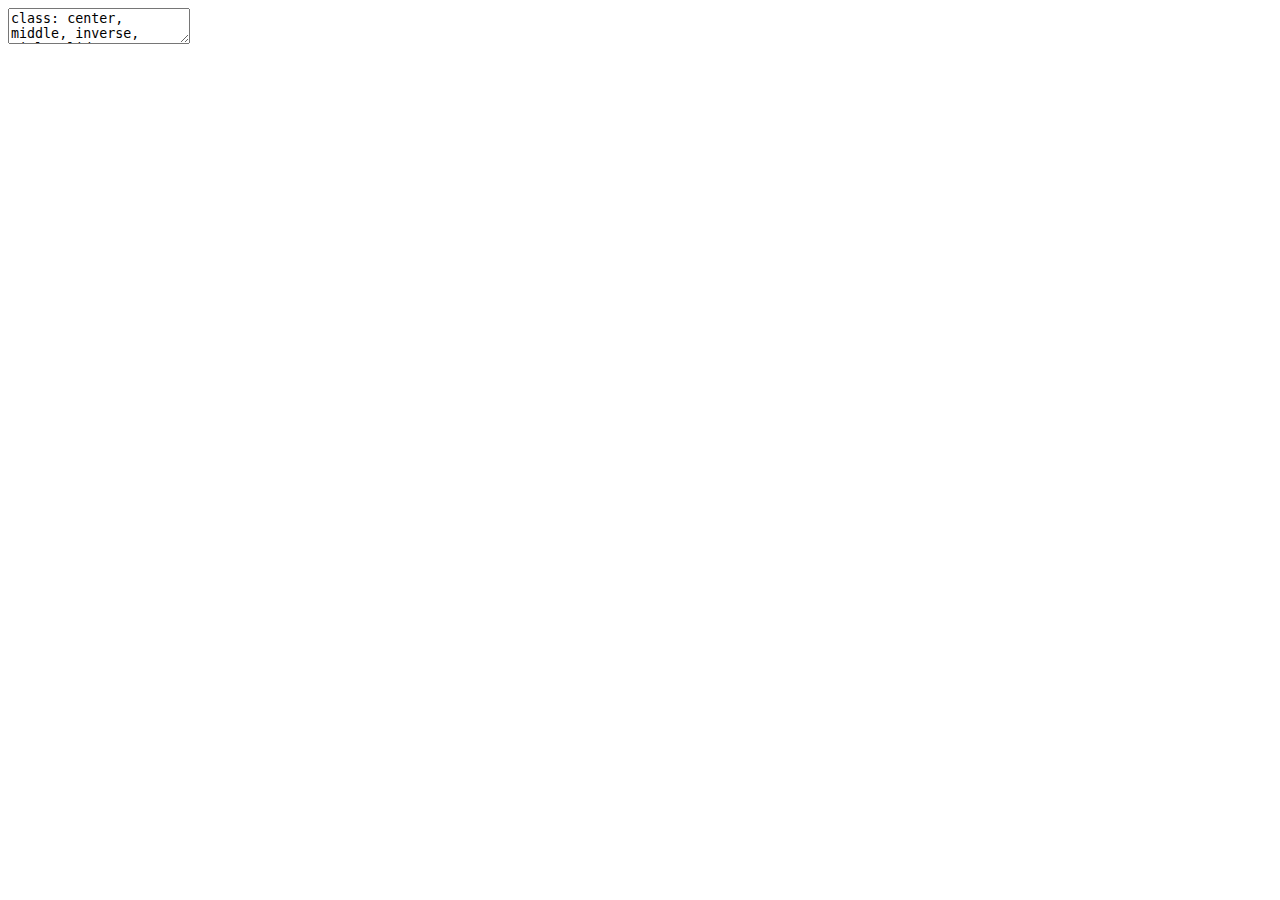
<file: index.html>
<!DOCTYPE html>
<html xmlns="http://www.w3.org/1999/xhtml" lang="" xml:lang="">
  <head>
    <title>Déployez vos modèles R en production</title>
    <meta charset="utf-8" />
    <meta name="author" content="Bruno Tremblay" />
    <meta name="date" content="2019-05-15" />
    <link rel="stylesheet" href="xaringan-themer.css" type="text/css" />
    <link rel="stylesheet" href="docs\custom.css" type="text/css" />
  </head>
  <body>
    <textarea id="source">
class: center, middle, inverse, title-slide

# Déployez vos modèles R en production
### Bruno Tremblay
### 2019-05-11

---

class: withheader




## C'est qui le monsieur en avant?

Conseiller expert en actuariat équipe de recherche et modélisation [@LaCapitale](https://www.lacapitale.com/fr/emplois/actuariat)

Actuariat ULaval 2007, FCAS, CSPA

[bruno.tremblay@lacapitale.com](mailto:bruno.tremblay@lacapitale.com)  
[github@meztez](https://github.com/meztezgithub@meztez)  
[linkedin@neoxone](https://www.linkedin.com/in/neoxone/)

R Community highlight : 
&gt; La fois où Max Kuhn a accepté mon pull request. ![topedo](docs/topedo.png)

&lt;img src="./docs/avatar.png" style="position:absolute; top:34%; right: 10%; width: 10%"&gt;

---
class: withheader

## Projet
Déployez une application pour utiliser un pipeline de modélisation prédictive

Ce qu'ils ont dit
&gt; R c'est pas faite pour rouler en production  
&gt; Python &gt; R

Ce que j'en pense
&gt; [Qualité du code + Composition de l'équipe] &gt; Choix de language&lt;sup&gt;1&lt;/sup&gt;

.footnote[[1] La plupart du temps]

---
class: withheader

## Architecture

&lt;div style="float: left; height:8em; width: 8em; background-color: #92C744; text-align: center"&gt;&lt;img src="./docs/package.png" style="width: 95%"&gt;&lt;/div&gt;
&lt;span style="float: left; margin:0.35em 0em 0.35em 0em; font-size:4em; width: 2em; text-align: center"&gt; ⇴&lt;/span&gt;
&lt;div style="float: left; height:7.5em; width: 8em; background-color: #92C744; text-align: center; padding-top:0.5em"&gt;&lt;img src="./docs/plumber.png" style="width: 95%"&gt;&lt;/div&gt;
&lt;span style="float: left; margin:0.35em 0em 0.35em 0em; font-size:4em; width: 2em; text-align: center"&gt; ◇ &lt;/span&gt;
&lt;div style="float: left; height:7em; width: 8em; background-color: orange; text-align: center; padding-top: 1em"&gt;&lt;img src="./docs/docker.png" style="width: 90%"&gt;&lt;/div&gt;
&lt;span style="float: left; margin:0.35em 0em 0.35em 0em; font-size:4em; width: 2em; text-align: center"&gt; ⇴ &lt;/span&gt;
&lt;div style="float: left; height:7.5em; width: 8em; background-color: orange; text-align: center; padding-top: 0.5em"&gt;&lt;img src="./docs/kubernetes.png" style="width: 85%"&gt;&lt;/div&gt;
&lt;div style="clear: both;"&gt;&lt;/div&gt;

## Outils

&lt;div style="float: left; height:7em; width: 8em; background-color: #92C744; text-align: center; padding-top: 1em"&gt;&lt;img src="./docs/r.png" style="width: 90%"&gt;&lt;/div&gt;
&lt;span style="float: left; margin:0.35em 0em 0.35em 0em; font-size:4em; width: 2em; text-align: center"&gt; ◆ &lt;/span&gt;
&lt;div style="float: left; height:5.5em; width: 8em; background-color: #92C744; text-align: center; padding-top: 2.5em"&gt;&lt;img src="./docs/rstudio.png" style="width: 95%"&gt;&lt;/div&gt;
&lt;span style="float: left; margin:0.35em 0em 0.35em 0em; font-size:4em; width: 2em; text-align: center"&gt; ◆ &lt;/span&gt;
&lt;div style="float: left; height:5.75em; width: 8em; background-color: #92C744; text-align: center; padding-top: 2.25em"&gt;&lt;img src="./docs/git.png" style="width: 90%"&gt;&lt;/div&gt;
&lt;span style="float: left; margin:0.35em 0em 0.35em 0em; font-size:4em; width: 2em; text-align: center"&gt; ◇ &lt;/span&gt;
&lt;div style="float: left; height:7.5em; width: 8em; background-color: orange; text-align: center; padding-top: 0.5em"&gt;&lt;img src="./docs/jenkins.png" style="width: 65%"&gt;&lt;/div&gt;
&lt;div style="clear: both;"&gt;&lt;/div&gt;

???

# Avantages 
- Package R
 - Standard
 - Portable
 - Documentation
- Plumber
 - Facile à déployer
 - Simple à configurer, juste le conteneur, pas le apache
 - Conteneur :
  - Replicas : nombre d'appels concurrents max / 2 pour des appels de ~200ms
  - Mémoire : request la quantité utilisé par les libs / limit * 2 256/512
  - CPU : request 0.25, limit 2
- Docker
 - Persistance
 - Déploiement


---
class: withheader

## Structure du package&lt;sup&gt;1&lt;/sup&gt;

&lt;img src="./docs/template.png" style="float:right; width: 16%"&gt;

- `data` : Objets nécessaires au pipeline enregistré avec le package.
- `data-raw` : Entraînement des modèles et expérimentations.
- `man` : Documentation générée par roxygen2.
- `R/onLoad.R` : Exécuté au chargement du package.
- `R/predict.R` : Fonctions de prédictions.
- `R/prepare.R` : Ingénierie des fonctionnalités.
- `R/transform.R` : Adapter les données reçues par l'API.
- `R/utils.R` : Autres fonctions dont le warmup.
- `R/validate.R` : Validations pré traitement.
- `tests` : Tests unitaires.
- `vignettes` : Exemples d'appels ou d'utilisation.
- `.gitignore` : Fichiers ignorés git.
- `.Rbuildignore` : Fichiers ignorés R BUILD.
- `.RData` : ...
- `.RHistory` : ...
- `DESCRIPTION` : Description du package.
- `NAMESPACE` : Générée par roxygen2.
- `rprodraqc19.Rproj` : ...

.footnote[[1] https://support.rstudio.com/hc/en-us/articles/200486488-Developing-Packages-with-RStudio]

???

onLoad : les objets vont être déjà monté en mémoire, réduit délai premier appel
predict : fonction exportée
prepare vs transform :
-transform c'est pour mettre les données de l'API sous le même format que les données de l'entraînement
-prepare c'est pour mettre les données dans un format utilisable pour le modèle
validate : s'assurer qu'on a toute l'information nécessaire pour effectuer le traitement.

---
class: withheader
## Pratico-pratique


```r
library(profvis)
library(roxygen2)
library(opencpu)
debugonce()
browser()
plumber::plumb("plumber.R")$run # ou le bouton dans RStudio
```

#### Documenter avec `roxygen2`&lt;sup&gt;1&lt;/sup&gt;

#### Identifier les trous noirs avec `profvis`&lt;sup&gt;2&lt;/sup&gt;

#### Utiliser debug pour inspecter l'exécution

#### Valider l'API du package localement

&lt;img src="./docs/sonic.png" style="position:absolute; bottom:10%; right: 5%; width: 15%"&gt;

.footnote[[1] `vignette("roxygen2", package = "roxygen2")`  
[2] https://rstudio.github.io/profvis  
[3] https://cloud.opencpu.org/ocpu/test/]

???

Suivre la documentation RStudio pour la création de package

---
class: withheader
## Structure du repo

&lt;img src="./docs/template_repo.png" style="float: right; width: 24%"&gt;
- `api/plumber.R` : Définir le routeur plumber.
- `api/startup.R` : Script d'exécution plumber run (avec logs).
- `rprodraqc19` : Les fichiers du package.
- `.Dockerignore` : Fichiers ignorés Docker.
- `Dockerfile` : Configuration image Docker.
- `README.md` : Lecture libre.
- `rprodraqc19_0.1.0.tar.gz` : R Source package built.
- `version.json` : Version récupérée par l'outil d'intégration.

???

Plusieurs façon de bâtir l'image docker

---
class: withheader
## Cycle de vie des modèles

#### Versions de package
#### Environnements Dev / Test / Prod
#### Livraison continue
#### Intégration continue
#### Cohabitation des conteneurs

&lt;img src="./docs/continuous.gif" style="position:absolute; top:22%; right:22%; width:35%" /&gt;

???

Utiliser la version du package pour signaler de nouvelles versions
Isoler les environnements
Meilleure autonomie de déploiement
Effectuer des tests de régressions automatisés
Plusieurs version d'api peuvent cohabiter dans la grappe Kubernetes

---
class: withheader

## MacGyver (devops)

####Appels API
####Contrat d'appel
####Tests de charges
####Logging

&lt;img src="./docs/fine.png" style="position:absolute; top:32%; right:10%; width: 40%" /&gt;
&lt;img src="./docs/devops.jpg" style="position:absolute; top:54%; right:60%; width: 30%" /&gt;

???

Changer la version majeur de l'api lorsque le contrat change
Définir le contrat d'appel, latence, réponses
Effectuer des tests de charge pour trouver l'équilibre pour les performances et la configuration des conteneurs
Mettre en place des journalisations adéquates
Trouver et prévoir les problèmes

---
class: withheader

# Références devops
https://www.rplumber.io/docs/  
https://github.com/trestletech/plumber  
https://rviews.rstudio.com/2018/07/23/rest-apis-and-plumber/  
https://opensource.t-mobile.com/blog/posts/r-tensorflow-api/  
https://www.json.org/  
https://cloud.google.com/kubernetes-engine/docs/  
https://cloud.google.com/blog/products/ai-machine-learning/making-the-machine-the-machine-learning-lifecycle  


---
class: allcode
experiments.R


```r
library(odbc)
library(data.table)
library(xgboost)
library(Matrix)
library(rprodraqc19)
library(usethis)

con &lt;- dbConnect(odbc(), "DSN", encoding = "latin1", bigint = "integer")
src &lt;- dbGetQuery(con, "SELECT ... FROM ... WHERE ...")

setDT(src)
*validate(src)
*model_data &lt;- prepare(copy(src))

n &lt;- nrow(model_data)  
set.seed(90210)  
train_indices &lt;- sort(sample(1:n,0.8*n))  
valid_indices  &lt;- (1:n)[-train_indices]  

mtrx_train &lt;- xgb.DMatrix(model_data[train_indices, ], label = ifelse(src[train_indices]$TARGET == "O", 1, 0))
mtrx_valid &lt;- xgb.DMatrix(model_data[valid_indices, ], label = ifelse(src[valid_indices]$TARGET == "O", 1, 0))

set.seed(1234)  
xgb.tree &lt;- xgb.train(data = mtrx_train,
                      watchlist = list(eval = mtrx_valid, train = mtrx_train),
                      nrounds = 500,
                      objective = "binary:logistic",
                      booster = "gbtree",
                      print_every_n = 50,
                      max_depth = 8,
                      subsample = 0.7,
                      colsample_bytree = 1,
                      eta = 0.03)

xgb.tree$evaluation_log[which.min(xgb.tree$evaluation_log$eval_error)]

trained_model &lt;- xgb.tree
data_template &lt;- rprodraqc2019:::data_template
reference_object &lt;- rprodraqc2019:::reference_object

*use_data(trained_model, data_template, reference_object, internal = FALSE, overwrite = TRUE)
```
---
class: allcode
onLoad.R


```r
.onLoad &lt;- function(lib, pkg){
  utils::data(trained_model,
              data_template,
              reference_object,
              package = pkg, envir = parent.env(environment()))
}
```
utils.R


```r
year_diff &lt;- function(time1, time2) {
* time1 &lt;- as.POSIXlt(time1, "GMT")
  time2 &lt;- as.POSIXlt(time2, "GMT")
  yeardiff &lt;- time2$year - time1$year
  yeardiff &lt;- ifelse(time2$mon &lt; time1$mon | (time2$mon == time1$mon &amp; time2$mday &lt; time1$mday),
                     yeardiff - 1,
                     yeardiff)
  
  return(as.numeric(yeardiff))
}

...

#' @importFrom ...
#' @export
*warmup &lt;- function() {

  input &lt;- jsonlite::fromJSON('[{"..."}]')
  setDT(input)
  replicate(3, prepare(copy(input)))

  return(invisible())
}
```
---
class: allcode
transform.R


```r
#' @importFrom ...
transform &lt;- function(input) {

  setDT(input)
  
  old = c("VAR1", ...)
  new = c("MODVAR1", ...)
  setnames(input, old, new, skip_absent = TRUE)

  input[, VAR4 := "*"]
  input[, VAR5 := as.numeric(VAR5)]
* input[, DATE := as.POSIXct(DATE, tz = "UTC")]

  invisible(input)
}
```
validate.R


```r
#' @export
validate &lt;- function(input) {
  selected &lt;-  c("MODVAR1", "DATE",  ...)
  stopifnot(all(selected %in% names(input)))
  removed &lt;- names(input)[!names(input) %in% selected]
  input[, removed := NULL]
  invisible(x)
}
```

???

transform parce que l'input opencpu est un data.frame

on veut une préparation unique pour l'api et l'utilisation interne du package

---
class: allcode
prepare.R


```r
#' @importFrom ...
#' @export
prepare &lt;- function(input) {

  if (nrow(input) &gt; 1) {
    if (all(is.na(input$MODVAR1))) {input[, MODVAR1 := as.character(MODVAR1)]}
  }

  input[, ':=' (JOURSEMAINE = wday(DATE), MOIS = month(DATE), ANNEE = year(DATE))]

  input[is.na(VAR4), VAR4 := "NR"]

  input[, AGE := 0]
  input[!is.na(DATE_ACHAT), AGE_ACHAT := year_diff(DATE_ACHAT, DATE)]
  input[AGE_ACHAT &lt; -1, AGE_ACHAT := -1]
  input[AGE_ACHAT &gt; 50, AGE_ACHAT := 50]

  input[, ':=' (DATE = NULL, DATE_ACHAT = NULL)]

* input[reference_object, on = "MODVAR1 == CP13", TERRITOIRE := TERRCP13]

  for (var in names(input)) {
    if (is.factor(reference_object[[var]])) {
      lvl &lt;- levels(reference_object[[var]])
*     fact &lt;- factor(input[[var]], lvl)
      if (sum(is.na(fact))) {
        val &lt;- sort(unique(input[[var]][is.na(fact)]))
        remp &lt;- lvl[1]
        warning(paste("Valeur(s) (", paste0(val,collapse = ","),") du champ", var ,
                      "non comprise dans le domaine reconnu (",
                      paste(lvl, collapse = ", "),"). Le programme utilisera",
                      remp, "comme substitution."))
        fact[is.na(fact)] &lt;- remp
      }
      input[[var]] &lt;- fact
    }
  }

  smm &lt;- fspmatrix(input[, names(reference_object), with = FALSE])

  return(smm)
}
```
---
class: allcode
predict.R


```r
#' @export
predict_model_api &lt;- function(input) {
  transform(input)
  predict_model(input)
}

#' @importFrom ...
#' @export
predict_model &lt;- function(input) {
  
  validate(input)
  model_data &lt;- prepare(copy(src))
  model_revision &lt;- list("model revision" = as.character(packageVersion("rprodraqc19")))
  model_predictions &lt;- predict(object = trained_model, newdata = xgb.DMatrix(model_data))
  
  return(list("model revision" = model_revision, "model predictions" = model_predictions))
}
```
---
class: allcode
DESCRIPTION


```r
Package: rprodraqc19
Type: Package
Title: Pseudo code template
Version: 0.1.0
Author: Bruno Tremblay
Maintainer: Bruno Tremblay &lt;bruno.tremblay@lacapitale.com&gt;
Description: It is a placeholder
License: GPL-2
Encoding: UTF-8
LazyData: false
Depends: R (&gt;= 2.10), xgboost, Matrix, data.table
Imports:
  jsonlite
```
.gitignore


```r
.Rproj.user
.Rhistory
.RData
.Ruserdata
```
.Rbuildignore


```r
^.*\.Rproj$
^\.Rproj\.user$
^\.RData$
^\.Rhistory$
^data-raw$
^vignettes$
^tests$
```
---
class: allcode
plumber.R


```r
library(rprodraqc19)
warmup()

#* @apiTitle R en Production
#* @api

#* Predict something
#* @param input Input for our model
#* @post /predict_model_api
#* @get /predict_model_api
#* @json
function(input) {
    return(predict_model_api(input))
}
```

startup.R


```r
library(plumber)
pr &lt;- plumb("/etc/plumber.R")
pr$registerHooks(list(
    postroute = function(req) {
        if (req$REQUEST_METHOD == "POST") {
            cat("[", req$REQUEST_METHOD, req$PATH_INFO, "] - REQUEST - ", req$postBody, "\n", sep = "")
        }
    },
    postserialize = function(req, res) {
        if (req$REQUEST_METHOD == "POST") {
            cat("[", req$REQUEST_METHOD, req$PATH_INFO, "] - RESPONSE - ", res$status, " - ", res$body, "\n", sep = "")
        }
    }
))
*pr$run(host = '0.0.0.0', port = 80)
```

???

warmup pour certaines fonctions, meilleurs performances

---
.Dockerignore  


```r
rprodraqc19
```

Dockerfile  


```r
FROM trestletech/plumber:latest

COPY ./rprodraqc19_0.1.0.tar.gz /tmp/rprodraqc19_0.1.0.tar.gz
COPY ./api /etc

RUN apt-get update &amp;&amp; \
    apt-get upgrade -f -y &amp;&amp; \
    apt-get install -y apt-utils
RUN R -e 'install.packages(c("xgboost", "data.table", "Matrix"))'
RUN R CMD INSTALL /tmp/rprodraqc19_0.1.0.tar.gz

EXPOSE 80
ENTRYPOINT ["R", "-f", "/etc/startup.R", "--slave"]
```

Useful docker command


```r
docker run -d -p 8123:80 image
docker exec -i -t image /bin/bash
docker image ls -a
docker ps
docker cp image:src dest
docker kill image
docker image rm
docker container ls -a
```

???

apt-get install pour installer les librairies unix requise par les packages R
commande unix ldd, pratique pour voir qu'est-ce qui manque
    </textarea>
<style data-target="print-only">@media screen {.remark-slide-container{display:block;}.remark-slide-scaler{box-shadow:none;}}</style>
<script src="https://remarkjs.com/downloads/remark-latest.min.js"></script>
<script>var slideshow = remark.create({
"highlightStyle": "github",
"highlightLines": true,
"countIncrementalSlides": false,
"ratio": "16:9"
});
if (window.HTMLWidgets) slideshow.on('afterShowSlide', function (slide) {
  window.dispatchEvent(new Event('resize'));
});
(function(d) {
  var s = d.createElement("style"), r = d.querySelector(".remark-slide-scaler");
  if (!r) return;
  s.type = "text/css"; s.innerHTML = "@page {size: " + r.style.width + " " + r.style.height +"; }";
  d.head.appendChild(s);
})(document);

(function(d) {
  var el = d.getElementsByClassName("remark-slides-area");
  if (!el) return;
  var slide, slides = slideshow.getSlides(), els = el[0].children;
  for (var i = 1; i < slides.length; i++) {
    slide = slides[i];
    if (slide.properties.continued === "true" || slide.properties.count === "false") {
      els[i - 1].className += ' has-continuation';
    }
  }
  var s = d.createElement("style");
  s.type = "text/css"; s.innerHTML = "@media print { .has-continuation { display: none; } }";
  d.head.appendChild(s);
})(document);
// delete the temporary CSS (for displaying all slides initially) when the user
// starts to view slides
(function() {
  var deleted = false;
  slideshow.on('beforeShowSlide', function(slide) {
    if (deleted) return;
    var sheets = document.styleSheets, node;
    for (var i = 0; i < sheets.length; i++) {
      node = sheets[i].ownerNode;
      if (node.dataset["target"] !== "print-only") continue;
      node.parentNode.removeChild(node);
    }
    deleted = true;
  });
})();</script>

<script>
(function() {
  var links = document.getElementsByTagName('a');
  for (var i = 0; i < links.length; i++) {
    if (/^(https?:)?\/\//.test(links[i].getAttribute('href'))) {
      links[i].target = '_blank';
    }
  }
})();
</script>

<script>
slideshow._releaseMath = function(el) {
  var i, text, code, codes = el.getElementsByTagName('code');
  for (i = 0; i < codes.length;) {
    code = codes[i];
    if (code.parentNode.tagName !== 'PRE' && code.childElementCount === 0) {
      text = code.textContent;
      if (/^\\\((.|\s)+\\\)$/.test(text) || /^\\\[(.|\s)+\\\]$/.test(text) ||
          /^\$\$(.|\s)+\$\$$/.test(text) ||
          /^\\begin\{([^}]+)\}(.|\s)+\\end\{[^}]+\}$/.test(text)) {
        code.outerHTML = code.innerHTML;  // remove <code></code>
        continue;
      }
    }
    i++;
  }
};
slideshow._releaseMath(document);
</script>
<!-- dynamically load mathjax for compatibility with self-contained -->
<script>
(function () {
  var script = document.createElement('script');
  script.type = 'text/javascript';
  script.src  = 'https://mathjax.rstudio.com/latest/MathJax.js?config=TeX-MML-AM_CHTML';
  if (location.protocol !== 'file:' && /^https?:/.test(script.src))
    script.src  = script.src.replace(/^https?:/, '');
  document.getElementsByTagName('head')[0].appendChild(script);
})();
</script>
  </body>
</html>
</file>
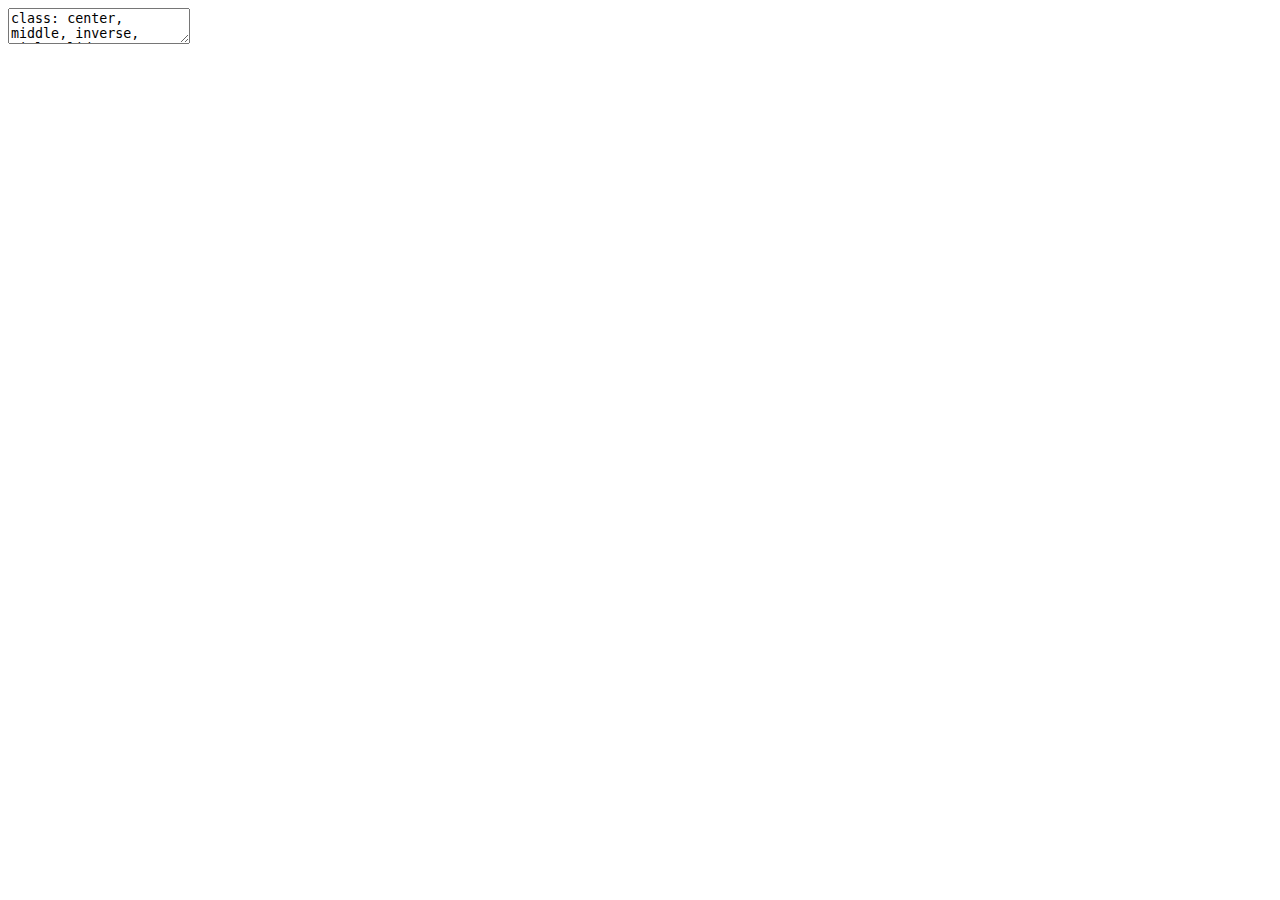
<file: rprodraqc19/vignettes/renprod.html>
<!DOCTYPE html>
<html xmlns="http://www.w3.org/1999/xhtml" lang="" xml:lang="">
  <head>
    <title>Déployez vos modèles R en production</title>
    <meta charset="utf-8" />
    <meta name="author" content="Bruno Tremblay" />
    <meta name="date" content="2019-05-06" />
    <link rel="stylesheet" href="xaringan-themer.css" type="text/css" />
    <link rel="stylesheet" href="custom.css" type="text/css" />
  </head>
  <body>
    <textarea id="source">
class: center, middle, inverse, title-slide

# Déployez vos modèles R en production
### Bruno Tremblay
### 2019-05-06

---

class: withheader




## C'est qui le monsieur en avant?

Conseiller expert en actuariat équipe de recherche et modélisation [@LaCapitale](https://www.lacapitale.com/fr/emplois/actuariat)

Actuariat ULaval 2007, FCAS, CSPA

[bruno.tremblay@lacapitale.com](mailto:bruno.tremblay@lacapitale.com)  
[github@meztez](https://github.com/meztezgithub@meztez)  
[linkedin@neoxone](https://www.linkedin.com/in/neoxone/)

R Community highlight : 
&gt; La fois où Max Kuhn a accepté mon pull request. ![topedo](topedo.png)

&lt;img src="avatar.png" style="position:absolute; top:34%; right: 10%; width: 10%"&gt;

---
class: withheader

## Projet
Déployez une application pour utiliser un pipeline de modélisation prédictive

Ce qu'ils ont dit
&gt; R c'est pas faite pour rouler en production  
&gt; Python &gt; R

Ce que j'en pense
&gt; [Qualité du code + Composition de l'équipe] &gt; Choix de language&lt;sup&gt;1&lt;/sup&gt;

.footnote[[1] La plupart du temps]

---
class: withheader

## Architecture

&lt;div style="float: left; height:8em; width: 8em; background-color: #92C744; text-align: center"&gt;&lt;img src="package.png" style="width: 95%"&gt;&lt;/div&gt;
&lt;span style="float: left; margin:0.35em 0em 0.35em 0em; font-size:4em; width: 2em; text-align: center"&gt; ⇴&lt;/span&gt;
&lt;div style="float: left; height:4.5em; width: 8em; background-color: #92C744; text-align: center; padding-top: 3.5em"&gt;&lt;img src="opencpu.png" style="width: 95%"&gt;&lt;/div&gt;
&lt;span style="float: left; margin:0.35em 0em 0.35em 0em; font-size:4em; width: 2em; text-align: center"&gt; ◇ &lt;/span&gt;
&lt;div style="float: left; height:7em; width: 8em; background-color: orange; text-align: center; padding-top: 1em"&gt;&lt;img src="docker.png" style="width: 90%"&gt;&lt;/div&gt;
&lt;span style="float: left; margin:0.35em 0em 0.35em 0em; font-size:4em; width: 2em; text-align: center"&gt; ⇴ &lt;/span&gt;
&lt;div style="float: left; height:7.5em; width: 8em; background-color: orange; text-align: center; padding-top: 0.5em"&gt;&lt;img src="kubernetes.png" style="width: 85%"&gt;&lt;/div&gt;
&lt;div style="clear: both;"&gt;&lt;/div&gt;

## Outils

&lt;div style="float: left; height:7em; width: 8em; background-color: #92C744; text-align: center; padding-top: 1em"&gt;&lt;img src="r.png" style="width: 90%"&gt;&lt;/div&gt;
&lt;span style="float: left; margin:0.35em 0em 0.35em 0em; font-size:4em; width: 2em; text-align: center"&gt; ◆ &lt;/span&gt;
&lt;div style="float: left; height:5.5em; width: 8em; background-color: #92C744; text-align: center; padding-top: 2.5em"&gt;&lt;img src="rstudio.png" style="width: 95%"&gt;&lt;/div&gt;
&lt;span style="float: left; margin:0.35em 0em 0.35em 0em; font-size:4em; width: 2em; text-align: center"&gt; ◆ &lt;/span&gt;
&lt;div style="float: left; height:5.75em; width: 8em; background-color: #92C744; text-align: center; padding-top: 2.25em"&gt;&lt;img src="git.png" style="width: 90%"&gt;&lt;/div&gt;
&lt;span style="float: left; margin:0.35em 0em 0.35em 0em; font-size:4em; width: 2em; text-align: center"&gt; ◇ &lt;/span&gt;
&lt;div style="float: left; height:7.5em; width: 8em; background-color: orange; text-align: center; padding-top: 0.5em"&gt;&lt;img src="jenkins.png" style="width: 65%"&gt;&lt;/div&gt;
&lt;div style="clear: both;"&gt;&lt;/div&gt;

???

# Avantages 
- Package R
 - Standard
 - Portable
 - Documentation
- OpenCPU Server
 - API Dynamique
 - Balançage des charges
 - Multithreaded
- Docker
 - Persistance
 - Déploiement

---
class: withheader

## Structure du package&lt;sup&gt;1&lt;/sup&gt;

&lt;img src="template.png" style="float:right; width: 16%"&gt;

- `data` : Objets nécessaires au pipeline enregistré avec le package.
- `data-raw` : Entraînement des modèles et expérimentations.
- `man` : Documentation générée par roxygen2.
- `R/onLoad.R` : Exécuté au chargement du package.
- `R/predict.R` : Point d'entrée API.
- `R/prepare.R` : Ingénierie des fonctionnalités.
- `R/transform.R` : Adapter les données reçues par l'API.
- `R/utils.R` : Autres fonctions dont le warmup.
- `R/validate.R` : Validations pré traitement.
- `tests` : Tests unitaires.
- `vignettes` : Exemples d'appels ou d'utilisation.
- `.gitignore` : Fichiers ignorés git.
- `.Rbuildignore` : Fichiers ignorés R BUILD.
- `.RData` : ...
- `.RHistory` : ...
- `DESCRIPTION` : Description du package.
- `NAMESPACE` : Générée par roxygen2.
- `rprodraqc19.Rproj` : ...

.footnote[[1] https://support.rstudio.com/hc/en-us/articles/200486488-Developing-Packages-with-RStudio]

???

onLoad : pour augmenter les performances, les objets vont être déjà monté en mémoire
predict : fonction exportée
prepare vs transform :
-transform c'est pour mettre les données de l'API sous le même format que les données de l'entraînement
-prepare c'est pour mettre les données dans un format utilisable pour le modèle
validate : s'assurer qu'on a toute l'information nécessaire pour effectuer le traitement.

---
class: withheader
## Pratico-pratique


```r
library(profvis)
library(roxygen2)
library(opencpu)
debugonce()
ocpu_start_server()
```

#### Documenter avec `roxygen2`&lt;sup&gt;1&lt;/sup&gt;

#### Identifier les trous noirs avec `profvis`&lt;sup&gt;2&lt;/sup&gt;

#### Utiliser debug pour inspecter l'exécution

#### Valider l'API du package localement

&lt;img src="sonic.png" style="position:absolute; bottom:10%; right: 5%; width: 15%"&gt;

.footnote[[1] `vignette("roxygen2", package = "roxygen2")`  
[2] https://rstudio.github.io/profvis  
[3] https://cloud.opencpu.org/ocpu/test/]

???

Suivre la documentation RStudio pour la création de package

---
class: withheader
## Structure du repo

&lt;img src="template_repo.png" style="float: right; width: 24%"&gt;
- `apachemod` : Modules apache mod_dumpost ubuntu 18.04.
- `apachesites` : Configurations apache sites.
- `opencpu/Rprofile` : Code R démarrage.
- `opencpu/server.conf` : Configuration opencpu.
- `rprodraqc19` : Package.
- `.Dockerignore` : Fichiers ignorés Docker.
- `Dockerfile` : Configuration image Docker.
- `README.md` : Lecture libre.
- `rprodraqc19_0.1.0.tar.gz` : Source package built.
- `version.json` : Version récupérée par jenkins.

???

mod_dumpost pour logger les posts request, compilé manuellement
config apache très optional

---
class: withheader
## Cycle de vie des modèles

#### Versions de package
#### Environnements Dev / Test / Prod
#### Livraison continue
#### Intégration continue
#### Cohabitation des conteneurs

&lt;img src="continuous.gif" style="position:absolute; top:22%; right:22%; width:35%" /&gt;

???

Utiliser la version du package pour signaler de nouvelles versions
Isoler les environnements
Meilleure autonomie de déploiement
Effectuer des tests de régressions automatisés
Plusieurs version d'api peuvent cohabiter dans la grappe Kubernetes

---
class: withheader

## MacGyver (devops)

####Appels API
####Contrat d'appel
####Tests de charges
####Logging

&lt;img src="fine.png" style="position:absolute; top:32%; right:10%; width: 40%" /&gt;
&lt;img src="devops.jpg" style="position:absolute; top:54%; right:60%; width: 30%" /&gt;

???

Changer la version majeur de l'api lorsque le contrat change
Définir le contrat d'appel, latence, réponses
Effectuer des tests de charge pour trouver l'équilibre pour les performances
Mettre en place des journalisations adéquate
Trouver et prévoir les problèmes

---
class: withheader

# Références devops
https://www.opencpu.org/api.html  
https://www.opencpu.org/download.html  
https://github.com/cw25/opencpu_service_ci_tutorial  
https://www.json.org/  
https://httpd.apache.org/docs/2.4/configuring.html  
https://cloud.google.com/kubernetes-engine/docs/  
https://cloud.google.com/blog/products/ai-machine-learning/making-the-machine-the-machine-learning-lifecycle  


---
class: allcode
experiments.R


```r
library(odbc)
library(data.table)
library(xgboost)
library(Matrix)
library(rprodraqc19)
library(usethis)

con &lt;- dbConnect(odbc(), "DSN", encoding = "latin1", bigint = "integer")
src &lt;- dbGetQuery(con, "SELECT ... FROM ... WHERE ...")

setDT(src)
*validate(src)
*model_data &lt;- prepare(copy(src))

n &lt;- nrow(model_data)  
set.seed(90210)  
train_indices &lt;- sort(sample(1:n,0.8*n))  
valid_indices  &lt;- (1:n)[-train_indices]  

mtrx_train &lt;- xgb.DMatrix(model_data[train_indices, ], label = ifelse(src[train_indices]$TARGET == "O", 1, 0))
mtrx_valid &lt;- xgb.DMatrix(model_data[valid_indices, ], label = ifelse(src[valid_indices]$TARGET == "O", 1, 0))

set.seed(1234)  
xgb.tree &lt;- xgb.train(data = mtrx_train,
                      watchlist = list(eval = mtrx_valid, train = mtrx_train),
                      nrounds = 500,
                      objective = "binary:logistic",
                      booster = "gbtree",
                      print_every_n = 50,
                      max_depth = 8,
                      subsample = 0.7,
                      colsample_bytree = 1,
                      eta = 0.03)

xgb.tree$evaluation_log[which.min(xgb.tree$evaluation_log$eval_error)]

trained_model &lt;- xgb.tree
data_template &lt;- rprodraqc2019:::data_template
reference_object &lt;- rprodraqc2019:::reference_object

*use_data(trained_model, data_template, reference_object, internal = FALSE, overwrite = TRUE)
```
---
class: allcode
onLoad.R


```r
.onLoad &lt;- function(lib, pkg){
  utils::data(trained_model,
              data_template,
              reference_object,
              package = pkg, envir = parent.env(environment()))
}
```
utils.R


```r
year_diff &lt;- function(time1, time2) {
* time1 &lt;- as.POSIXlt(time1, "GMT")
  time2 &lt;- as.POSIXlt(time2, "GMT")
  yeardiff &lt;- time2$year - time1$year
  yeardiff &lt;- ifelse(time2$mon &lt; time1$mon | (time2$mon == time1$mon &amp; time2$mday &lt; time1$mday),
                     yeardiff - 1,
                     yeardiff)
  
  return(as.numeric(yeardiff))
}

...

#' @importFrom ...
#' @export
*warmup &lt;- function() {

  input &lt;- jsonlite::fromJSON('[{"..."}]')
  setDT(input)
  replicate(3, prepare(copy(input)))

  return(invisible())
}
```
---
class: allcode
transform.R


```r
#' @importFrom ...
transform &lt;- function(input) {

  setDT(input)
  
  old = c("VAR1", ...)
  new = c("MODVAR1", ...)
  setnames(input, old, new, skip_absent = TRUE)

  input[, VAR4 := "*"]
  input[, VAR5 := as.numeric(VAR5)]
* input[, DATE := as.POSIXct(DATE, tz = "UTC")]

  invisible(input)
}
```
validate.R


```r
#' @export
validate &lt;- function(input) {
  selected &lt;-  c("MODVAR1", "DATE",  ...)
  stopifnot(all(selected %in% names(input)))
  removed &lt;- names(input)[!names(input) %in% selected]
  input[, removed := NULL]
  invisible(x)
}
```

???

transform parce que l'input opencpu est un data.frame

on veut une préparation unique pour l'api et l'utilisation interne du package

---
class: allcode
prepare.R


```r
#' @importFrom ...
#' @export
prepare &lt;- function(input) {

  if (nrow(input) &gt; 1) {
    if (all(is.na(input$MODVAR1))) {input[, MODVAR1 := as.character(MODVAR1)]}
  }

  input[, ':=' (JOURSEMAINE = wday(DATE), MOIS = month(DATE), ANNEE = year(DATE))]

  input[is.na(VAR4), VAR4 := "NR"]

  input[, AGE := 0]
  input[!is.na(DATE_ACHAT), AGE_ACHAT := year_diff(DATE_ACHAT, DATE)]
  input[AGE_ACHAT &lt; -1, AGE_ACHAT := -1]
  input[AGE_ACHAT &gt; 50, AGE_ACHAT := 50]

  input[, ':=' (DATE = NULL, DATE_ACHAT = NULL)]

* input[reference_object, on = "MODVAR1 == CP13", TERRITOIRE := TERRCP13]

  for (var in names(input)) {
    if (is.factor(reference_object[[var]])) {
      lvl &lt;- levels(reference_object[[var]])
*     fact &lt;- factor(input[[var]], lvl)
      if (sum(is.na(fact))) {
        val &lt;- sort(unique(input[[var]][is.na(fact)]))
        remp &lt;- lvl[1]
        warning(paste("Valeur(s) (", paste0(val,collapse = ","),") du champ", var ,
                      "non comprise dans le domaine reconnu (",
                      paste(lvl, collapse = ", "),"). Le programme utilisera",
                      remp, "comme substitution."))
        fact[is.na(fact)] &lt;- remp
      }
      input[[var]] &lt;- fact
    }
  }

  smm &lt;- fspmatrix(input[, names(reference_object), with = FALSE])

  return(smm)
}
```
---
class: allcode
predict.R


```r
#' @export
predict_model_api &lt;- function(input) {
  transform(input)
  predict_model(input)
}

#' @importFrom ...
#' @export
predict_model &lt;- function(input) {
  
  validate(input)
  model_data &lt;- prepare(copy(src))
  model_revision &lt;- list("model revision" = as.character(packageVersion("rprodraqc19")))
  model_predictions &lt;- predict(object = trained_model, newdata = xgb.DMatrix(model_data))
  
  return(list("model revision" = model_revision, "model predictions" = model_predictions))
}
```
---
class: allcode
DESCRIPTION


```r
Package: rprodraqc19
Type: Package
Title: Pseudo code template
Version: 0.1.0
Author: Bruno Tremblay
Maintainer: Bruno Tremblay &lt;bruno.tremblay@lacapitale.com&gt;
Description: It is a placeholder
License: GPL-2
Encoding: UTF-8
LazyData: false
Depends: R (&gt;= 2.10), xgboost, Matrix, data.table
Imports:
  jsonlite
```
.gitignore


```r
.Rproj.user
.Rhistory
.RData
.Ruserdata
```
.Rbuildignore


```r
^.*\.Rproj$
^\.Rproj\.user$
^\.RData$
^\.Rhistory$
^data-raw$
^vignettes$
^tests$
```
---
class: allcode
Rprofile


```r
library(rprodraqc19)
*warmup()
```

server.conf


```r
{
    "enable.api.library": true,
    "enable.api.apps": false,
    "enable.api.user": false,
    "enable.api.tmp": false,
    "enable.cors" : true,
    "enable.post.code": false,
    "enable.rlimits" : true,
    "error.showcall": true,
    "smtp.server" : "localhost",
    "httpcache.post": 300,
    "httpcache.lib": 86400,
    "httpcache.apps": 900,
    "httpcache.tmp": 86400,
    "httpcache.static": 31536000,
    "key.length" : 13,
    "repos": "https://cran.rstudio.com",
    "rlimit.as": 4e9,
    "rlimit.fsize": 1e9,
    "rlimit.nproc": null,
    "timelimit.get": 60,
    "timelimit.post": 90,
    "timelimit.webhook": 900,
    "preload": ["lattice","rprodraqc19"]
}
```

???

warmup pour certaines fonctions, meilleurs performances

---
.Dockerignore


```r
rprodraqc19
```

Dockerfile


```r
FROM opencpu/base:latest
  
WORKDIR /src
COPY ./rprodraqc19_0.1.0.tar.gz /rprodraqc19_0.1.0.tar.gz
COPY ./opencpu/Rprofile /etc/opencpu/Rprofile
COPY ./opencpu/server.conf /etc/opencpu/server.conf

RUN apt-get update
*RUN apt-get install ...
RUN R CMD INSTALL /rprodraqc19_0.1.0.tar.gz
```

Useful docker command


```r
docker run -d -p 8004:8004 image
docker exec -i -t image /bin/bash
docker image ls -a
docker ps
docker cp image:src dest
docker kill image
docker image rm
docker container ls -a
```

???

apt-get install pour installer les librairies unix requise par les packages R
commande unix ldd, pratique pour voir qu'est-ce qui manque
    </textarea>
<style data-target="print-only">@media screen {.remark-slide-container{display:block;}.remark-slide-scaler{box-shadow:none;}}</style>
<script src="https://remarkjs.com/downloads/remark-latest.min.js"></script>
<script>var slideshow = remark.create({
"highlightStyle": "github",
"highlightLines": true,
"countIncrementalSlides": false,
"ratio": "16:9"
});
if (window.HTMLWidgets) slideshow.on('afterShowSlide', function (slide) {
  window.dispatchEvent(new Event('resize'));
});
(function(d) {
  var s = d.createElement("style"), r = d.querySelector(".remark-slide-scaler");
  if (!r) return;
  s.type = "text/css"; s.innerHTML = "@page {size: " + r.style.width + " " + r.style.height +"; }";
  d.head.appendChild(s);
})(document);

(function(d) {
  var el = d.getElementsByClassName("remark-slides-area");
  if (!el) return;
  var slide, slides = slideshow.getSlides(), els = el[0].children;
  for (var i = 1; i < slides.length; i++) {
    slide = slides[i];
    if (slide.properties.continued === "true" || slide.properties.count === "false") {
      els[i - 1].className += ' has-continuation';
    }
  }
  var s = d.createElement("style");
  s.type = "text/css"; s.innerHTML = "@media print { .has-continuation { display: none; } }";
  d.head.appendChild(s);
})(document);
// delete the temporary CSS (for displaying all slides initially) when the user
// starts to view slides
(function() {
  var deleted = false;
  slideshow.on('beforeShowSlide', function(slide) {
    if (deleted) return;
    var sheets = document.styleSheets, node;
    for (var i = 0; i < sheets.length; i++) {
      node = sheets[i].ownerNode;
      if (node.dataset["target"] !== "print-only") continue;
      node.parentNode.removeChild(node);
    }
    deleted = true;
  });
})();</script>

<script>
(function() {
  var links = document.getElementsByTagName('a');
  for (var i = 0; i < links.length; i++) {
    if (/^(https?:)?\/\//.test(links[i].getAttribute('href'))) {
      links[i].target = '_blank';
    }
  }
})();
</script>

<script>
slideshow._releaseMath = function(el) {
  var i, text, code, codes = el.getElementsByTagName('code');
  for (i = 0; i < codes.length;) {
    code = codes[i];
    if (code.parentNode.tagName !== 'PRE' && code.childElementCount === 0) {
      text = code.textContent;
      if (/^\\\((.|\s)+\\\)$/.test(text) || /^\\\[(.|\s)+\\\]$/.test(text) ||
          /^\$\$(.|\s)+\$\$$/.test(text) ||
          /^\\begin\{([^}]+)\}(.|\s)+\\end\{[^}]+\}$/.test(text)) {
        code.outerHTML = code.innerHTML;  // remove <code></code>
        continue;
      }
    }
    i++;
  }
};
slideshow._releaseMath(document);
</script>
<!-- dynamically load mathjax for compatibility with self-contained -->
<script>
(function () {
  var script = document.createElement('script');
  script.type = 'text/javascript';
  script.src  = 'https://mathjax.rstudio.com/latest/MathJax.js?config=TeX-MML-AM_CHTML';
  if (location.protocol !== 'file:' && /^https?:/.test(script.src))
    script.src  = script.src.replace(/^https?:/, '');
  document.getElementsByTagName('head')[0].appendChild(script);
})();
</script>
  </body>
</html>
</file>
<file: xaringan-themer.css>
/* -------------------------------------------------------
 *
 *     !! This file was generated by xaringanthemer !!
 *
 *  Changes made to this file directly will be overwritten
 *  if you used xaringanthemer in your xaringan slides Rmd
 *
 *  Issues or likes?
 *    - https://github.com/gadenbuie/xaringanthemer
 *    - https://www.garrickadenbuie.com
 *
 *  Need help? Try:
 *    - vignette(package = "xaringanthemer")
 *    - ?xaringanthemer::write_xaringan_theme
 *    - xaringan wiki: https://github.com/yihui/xaringan/wiki
 *    - remarkjs wiki: https://github.com/gnab/remark/wiki
 *
 * ------------------------------------------------------- */
@import url(https://fonts.googleapis.com/css?family=Fira+Sans);
@import url(https://fonts.googleapis.com/css?family=Quicksand);
@import url(https://fonts.googleapis.com/css?family=Inconsolata);


body {
  font-family: Fira Sans, 'Palatino Linotype', 'Book Antiqua', Palatino, 'Microsoft YaHei', 'Songti SC', serif;
  font-weight: ;
  color: #272822;
}
h1, h2, h3 {
  font-family: Quicksand;
  font-weight: normal;
  color: #175dac;
}
.remark-slide-content {
  background-color: #FFFFFF;
  font-size: 18px;
  
  
  
  padding: 1em 4em 1em 4em;
}
.remark-slide-content h1 {
    font-size: 55px;
}
.remark-slide-content h2 {
    font-size: 45px;
}
.remark-slide-content h3 {
    font-size: 35px;
}
.remark-code, .remark-inline-code {
  font-family: Inconsolata, 'Lucida Console', Monaco, monospace;
}
.remark-code {
  font-size: 0.9em;
}
.remark-inline-code {
  font-size: 1em;
  color: #175dac;
  
  
}
.remark-slide-number {
  color: #175dac;
  opacity: 1;
  font-size: 0.9em;
}
strong{color:#175dac;}
a, a > code {
  color: #175dac;
  text-decoration: none;
}
.footnote {
  
  position: absolute;
  bottom: 3em;
  padding-right: 4em;
  font-size: 0.9em;
}
.remark-code-line-highlighted {
  background-color: rgba(255,255,0,0.5);
}
.inverse {
  background-color: #175dac;
  color: #FFFFFF;
  
}
.inverse h1, .inverse h2, .inverse h3 {
  color: #FFFFFF;
}
.title-slide, .title-slide h1, .title-slide h2, .title-slide h3 {
  color: white;
}
.title-slide {
  background-color: #175dac;
  background-image: url(./docs/logo_r_a_quebec_2019_presente_par_ia_blanc.png);
  background-size: 200px;
  background-position: 90% 90%;
}
.title-slide .remark-slide-number {
  display: none;
}
/* Two-column layout */
.left-column {
  width: 20%;
  height: 92%;
  float: left;
}
.left-column h2, .left-column h3 {
  color: #175dac99;
}
.left-column h2:last-of-type, .left-column h3:last-child {
  color: #175dac;
}
.right-column {
  width: 75%;
  float: right;
  padding-top: 1em;
}
.pull-left {
  float: left;
  width: 47%;
}
.pull-right {
  float: right;
  width: 47%;
}
.pull-right ~ * {
  clear: both;
}
img, video, iframe {
  max-width: 100%;
}
blockquote {
  border-left: solid 5px #175dac80;
  padding-left: 1em;
}
.remark-slide table {
  margin: auto;
  border-top: 1px solid #666;
  border-bottom: 1px solid #666;
}
.remark-slide table thead th { border-bottom: 1px solid #ddd; }
th, td { padding: 5px; }
.remark-slide thead, .remark-slide tfoot, .remark-slide tr:nth-child(even) { background: #B9CEE6 }
table.dataTable tbody {
  background-color: #FFFFFF;
  color: #272822;
}
table.dataTable.display tbody tr.odd {
  background-color: #FFFFFF;
}
table.dataTable.display tbody tr.even {
  background-color: #B9CEE6;
}
table.dataTable.hover tbody tr:hover, table.dataTable.display tbody tr:hover {
  background-color: rgba(255, 255, 255, 0.5);
}
.dataTables_wrapper .dataTables_length, .dataTables_wrapper .dataTables_filter, .dataTables_wrapper .dataTables_info, .dataTables_wrapper .dataTables_processing, .dataTables_wrapper .dataTables_paginate {
  color: #272822;
}
.dataTables_wrapper .dataTables_paginate .paginate_button {
  color: #272822 !important;
}

@page { margin: 0; }
@media print {
  .remark-slide-scaler {
    width: 100% !important;
    height: 100% !important;
    transform: scale(1) !important;
    top: 0 !important;
    left: 0 !important;
  }
}
</file>
<file: rprodraqc19/vignettes/xaringan-themer.css>
/* -------------------------------------------------------
 *
 *     !! This file was generated by xaringanthemer !!
 *
 *  Changes made to this file directly will be overwritten
 *  if you used xaringanthemer in your xaringan slides Rmd
 *
 *  Issues or likes?
 *    - https://github.com/gadenbuie/xaringanthemer
 *    - https://www.garrickadenbuie.com
 *
 *  Need help? Try:
 *    - vignette(package = "xaringanthemer")
 *    - ?xaringanthemer::write_xaringan_theme
 *    - xaringan wiki: https://github.com/yihui/xaringan/wiki
 *    - remarkjs wiki: https://github.com/gnab/remark/wiki
 *
 * ------------------------------------------------------- */
@import url(https://fonts.googleapis.com/css?family=Fira+Sans);
@import url(https://fonts.googleapis.com/css?family=Quicksand);
@import url(https://fonts.googleapis.com/css?family=Inconsolata);


body {
  font-family: Fira Sans, 'Palatino Linotype', 'Book Antiqua', Palatino, 'Microsoft YaHei', 'Songti SC', serif;
  font-weight: ;
  color: #272822;
}
h1, h2, h3 {
  font-family: Quicksand;
  font-weight: normal;
  color: #175dac;
}
.remark-slide-content {
  background-color: #FFFFFF;
  font-size: 18px;
  
  
  
  padding: 1em 4em 1em 4em;
}
.remark-slide-content h1 {
    font-size: 55px;
}
.remark-slide-content h2 {
    font-size: 45px;
}
.remark-slide-content h3 {
    font-size: 35px;
}
.remark-code, .remark-inline-code {
  font-family: Inconsolata, 'Lucida Console', Monaco, monospace;
}
.remark-code {
  font-size: 0.9em;
}
.remark-inline-code {
  font-size: 1em;
  color: #175dac;
  
  
}
.remark-slide-number {
  color: #175dac;
  opacity: 1;
  font-size: 0.9em;
}
strong{color:#175dac;}
a, a > code {
  color: #175dac;
  text-decoration: none;
}
.footnote {
  
  position: absolute;
  bottom: 3em;
  padding-right: 4em;
  font-size: 0.9em;
}
.remark-code-line-highlighted {
  background-color: rgba(255,255,0,0.5);
}
.inverse {
  background-color: #175dac;
  color: #FFFFFF;
  
}
.inverse h1, .inverse h2, .inverse h3 {
  color: #FFFFFF;
}
.title-slide, .title-slide h1, .title-slide h2, .title-slide h3 {
  color: white;
}
.title-slide {
  background-color: #175dac;
  background-image: url(logo_r_a_quebec_2019_presente_par_ia_blanc.png);
  background-size: 200px;
  background-position: 90% 90%;
}
.title-slide .remark-slide-number {
  display: none;
}
/* Two-column layout */
.left-column {
  width: 20%;
  height: 92%;
  float: left;
}
.left-column h2, .left-column h3 {
  color: #175dac99;
}
.left-column h2:last-of-type, .left-column h3:last-child {
  color: #175dac;
}
.right-column {
  width: 75%;
  float: right;
  padding-top: 1em;
}
.pull-left {
  float: left;
  width: 47%;
}
.pull-right {
  float: right;
  width: 47%;
}
.pull-right ~ * {
  clear: both;
}
img, video, iframe {
  max-width: 100%;
}
blockquote {
  border-left: solid 5px #175dac80;
  padding-left: 1em;
}
.remark-slide table {
  margin: auto;
  border-top: 1px solid #666;
  border-bottom: 1px solid #666;
}
.remark-slide table thead th { border-bottom: 1px solid #ddd; }
th, td { padding: 5px; }
.remark-slide thead, .remark-slide tfoot, .remark-slide tr:nth-child(even) { background: #B9CEE6 }
table.dataTable tbody {
  background-color: #FFFFFF;
  color: #272822;
}
table.dataTable.display tbody tr.odd {
  background-color: #FFFFFF;
}
table.dataTable.display tbody tr.even {
  background-color: #B9CEE6;
}
table.dataTable.hover tbody tr:hover, table.dataTable.display tbody tr:hover {
  background-color: rgba(255, 255, 255, 0.5);
}
.dataTables_wrapper .dataTables_length, .dataTables_wrapper .dataTables_filter, .dataTables_wrapper .dataTables_info, .dataTables_wrapper .dataTables_processing, .dataTables_wrapper .dataTables_paginate {
  color: #272822;
}
.dataTables_wrapper .dataTables_paginate .paginate_button {
  color: #272822 !important;
}

@page { margin: 0; }
@media print {
  .remark-slide-scaler {
    width: 100% !important;
    height: 100% !important;
    transform: scale(1) !important;
    top: 0 !important;
    left: 0 !important;
  }
}
</file>
<file: rprodraqc19/vignettes/custom.css>
.withheader {
  border-top: 40px solid #175dac;
}
.allcode {
  font-size : 0.95em;
}

h2 {
  margin-top: 0.33em;
}
</file>
